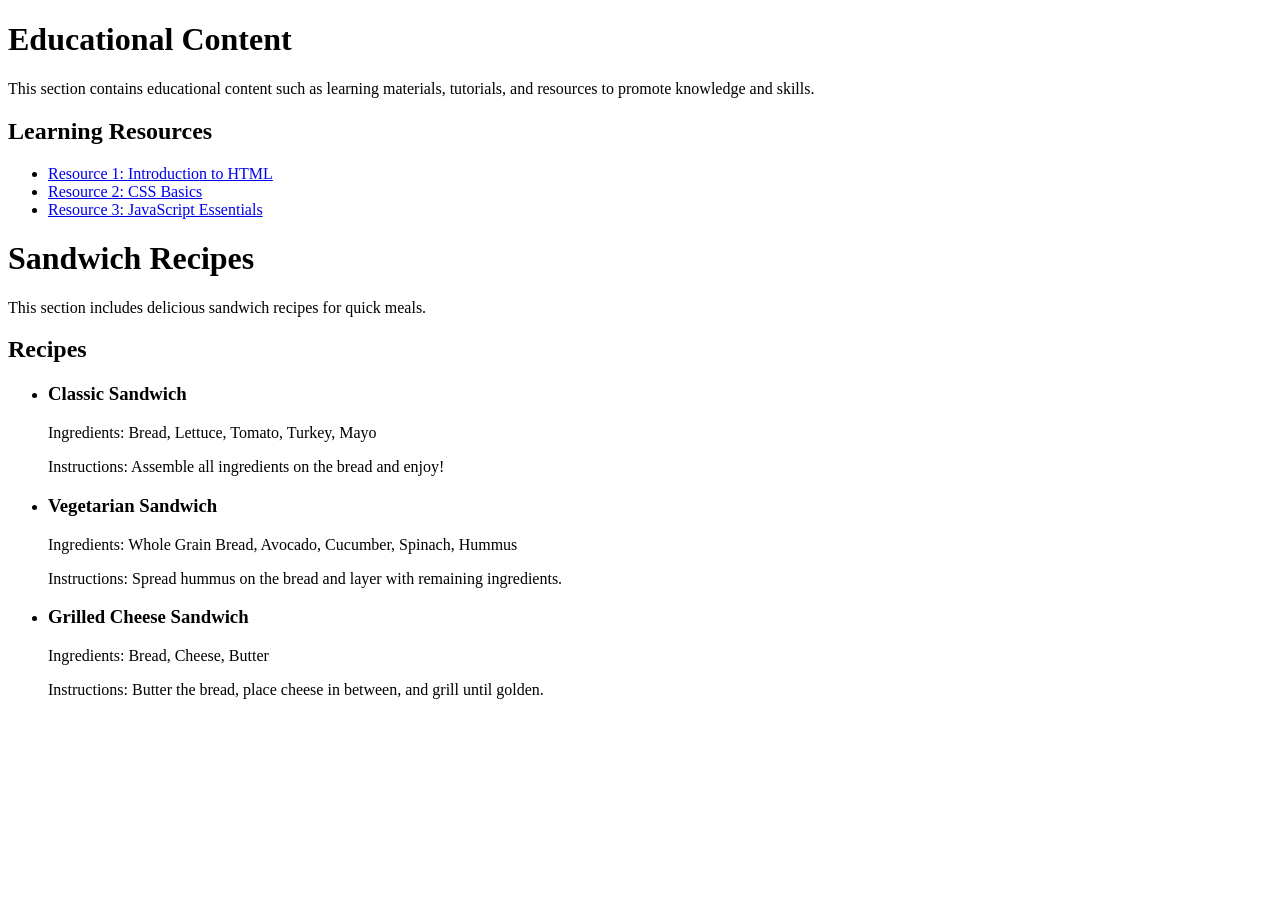
<file: index.html>
<!DOCTYPE html>
<html lang="en">
<head>
    <meta charset="UTF-8">
    <meta name="viewport" content="width=device-width, initial-scale=1.0">
    <title>Educational Content and Recipes</title>
</head>
<body>
    <h1>Educational Content</h1>
    <p>This section contains educational content such as learning materials, tutorials, and resources to promote knowledge and skills.</p>
    <h2>Learning Resources</h2>
    <ul>
        <li><a href="#">Resource 1: Introduction to HTML</a></li>
        <li><a href="#">Resource 2: CSS Basics</a></li>
        <li><a href="#">Resource 3: JavaScript Essentials</a></li>
    </ul>

    <h1>Sandwich Recipes</h1>
    <p>This section includes delicious sandwich recipes for quick meals.</p>
    <h2>Recipes</h2>
    <ul>
        <li>
            <h3>Classic Sandwich</h3>
            <p>Ingredients: Bread, Lettuce, Tomato, Turkey, Mayo</p>
            <p>Instructions: Assemble all ingredients on the bread and enjoy!</p>
        </li>
        <li>
            <h3>Vegetarian Sandwich</h3>
            <p>Ingredients: Whole Grain Bread, Avocado, Cucumber, Spinach, Hummus</p>
            <p>Instructions: Spread hummus on the bread and layer with remaining ingredients.</p>
        </li>
        <li>
            <h3>Grilled Cheese Sandwich</h3>
            <p>Ingredients: Bread, Cheese, Butter</p>
            <p>Instructions: Butter the bread, place cheese in between, and grill until golden.</p>
        </li>
    </ul>
</body>
</html>
</file>
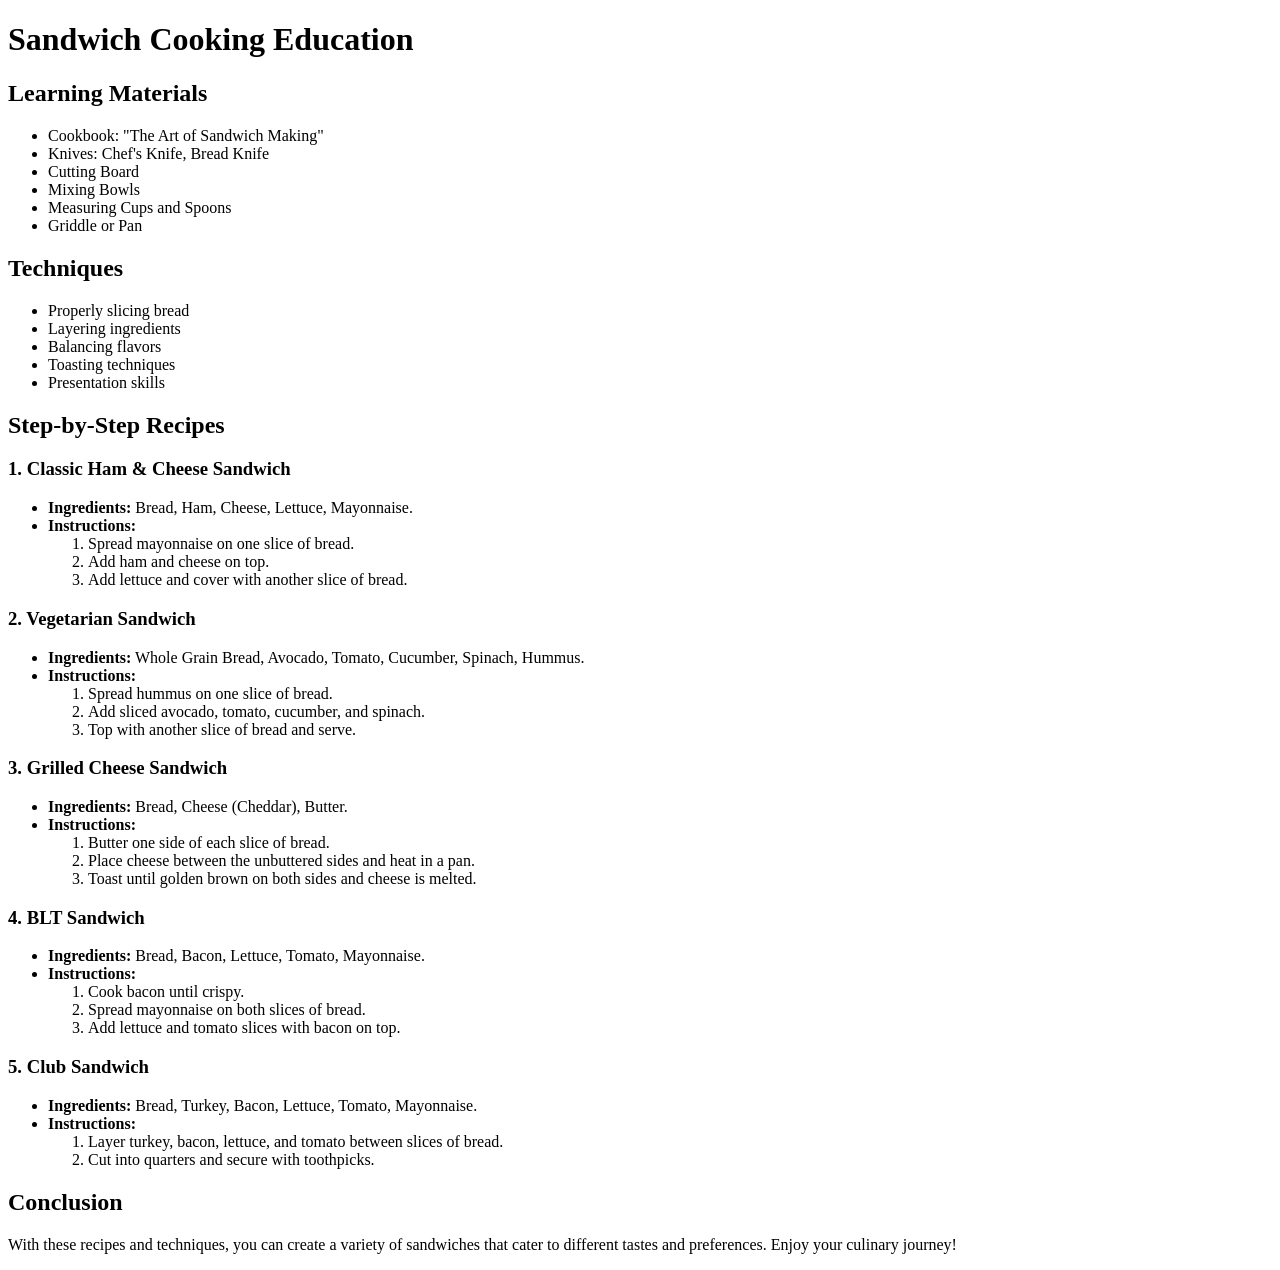
<file: education.html>
<!DOCTYPE html>
<html lang="en">
<head>
    <meta charset="UTF-8">
    <meta name="viewport" content="width=device-width, initial-scale=1.0">
    <title>Sandwich Cooking Education</title>
</head>
<body>
    <h1>Sandwich Cooking Education</h1>

    <h2>Learning Materials</h2>
    <ul>
        <li>Cookbook: "The Art of Sandwich Making"</li>
        <li>Knives: Chef's Knife, Bread Knife</li>
        <li>Cutting Board</li>
        <li>Mixing Bowls</li>
        <li>Measuring Cups and Spoons</li>
        <li>Griddle or Pan</li>
    </ul>

    <h2>Techniques</h2>
    <ul>
        <li>Properly slicing bread</li>
        <li>Layering ingredients</li>
        <li>Balancing flavors</li>
        <li>Toasting techniques</li>
        <li>Presentation skills</li>
    </ul>

    <h2>Step-by-Step Recipes</h2>

    <h3>1. Classic Ham & Cheese Sandwich</h3>
    <ul>
        <li><strong>Ingredients:</strong> Bread, Ham, Cheese, Lettuce, Mayonnaise.</li>
        <li><strong>Instructions:</strong>
            <ol>
                <li>Spread mayonnaise on one slice of bread.</li>
                <li>Add ham and cheese on top.</li>
                <li>Add lettuce and cover with another slice of bread.</li>
            </ol>
        </li>
    </ul>

    <h3>2. Vegetarian Sandwich</h3>
    <ul>
        <li><strong>Ingredients:</strong> Whole Grain Bread, Avocado, Tomato, Cucumber, Spinach, Hummus.</li>
        <li><strong>Instructions:</strong>
            <ol>
                <li>Spread hummus on one slice of bread.</li>
                <li>Add sliced avocado, tomato, cucumber, and spinach.</li>
                <li>Top with another slice of bread and serve.</li>
            </ol>
        </li>
    </ul>

    <h3>3. Grilled Cheese Sandwich</h3>
    <ul>
        <li><strong>Ingredients:</strong> Bread, Cheese (Cheddar), Butter.</li>
        <li><strong>Instructions:</strong>
            <ol>
                <li>Butter one side of each slice of bread.</li>
                <li>Place cheese between the unbuttered sides and heat in a pan.</li>
                <li>Toast until golden brown on both sides and cheese is melted.</li>
            </ol>
        </li>
    </ul>

    <h3>4. BLT Sandwich</h3>
    <ul>
        <li><strong>Ingredients:</strong> Bread, Bacon, Lettuce, Tomato, Mayonnaise.</li>
        <li><strong>Instructions:</strong>
            <ol>
                <li>Cook bacon until crispy.</li>
                <li>Spread mayonnaise on both slices of bread.</li>
                <li>Add lettuce and tomato slices with bacon on top.</li>
            </ol>
        </li>
    </ul>

    <h3>5. Club Sandwich</h3>
    <ul>
        <li><strong>Ingredients:</strong> Bread, Turkey, Bacon, Lettuce, Tomato, Mayonnaise.</li>
        <li><strong>Instructions:</strong>
            <ol>
                <li>Layer turkey, bacon, lettuce, and tomato between slices of bread.</li>
                <li>Cut into quarters and secure with toothpicks.</li>
            </ol>
        </li>
    </ul>

    <h2>Conclusion</h2>
    <p>With these recipes and techniques, you can create a variety of sandwiches that cater to different tastes and preferences. Enjoy your culinary journey!</p>
</body>
</html>
</file>
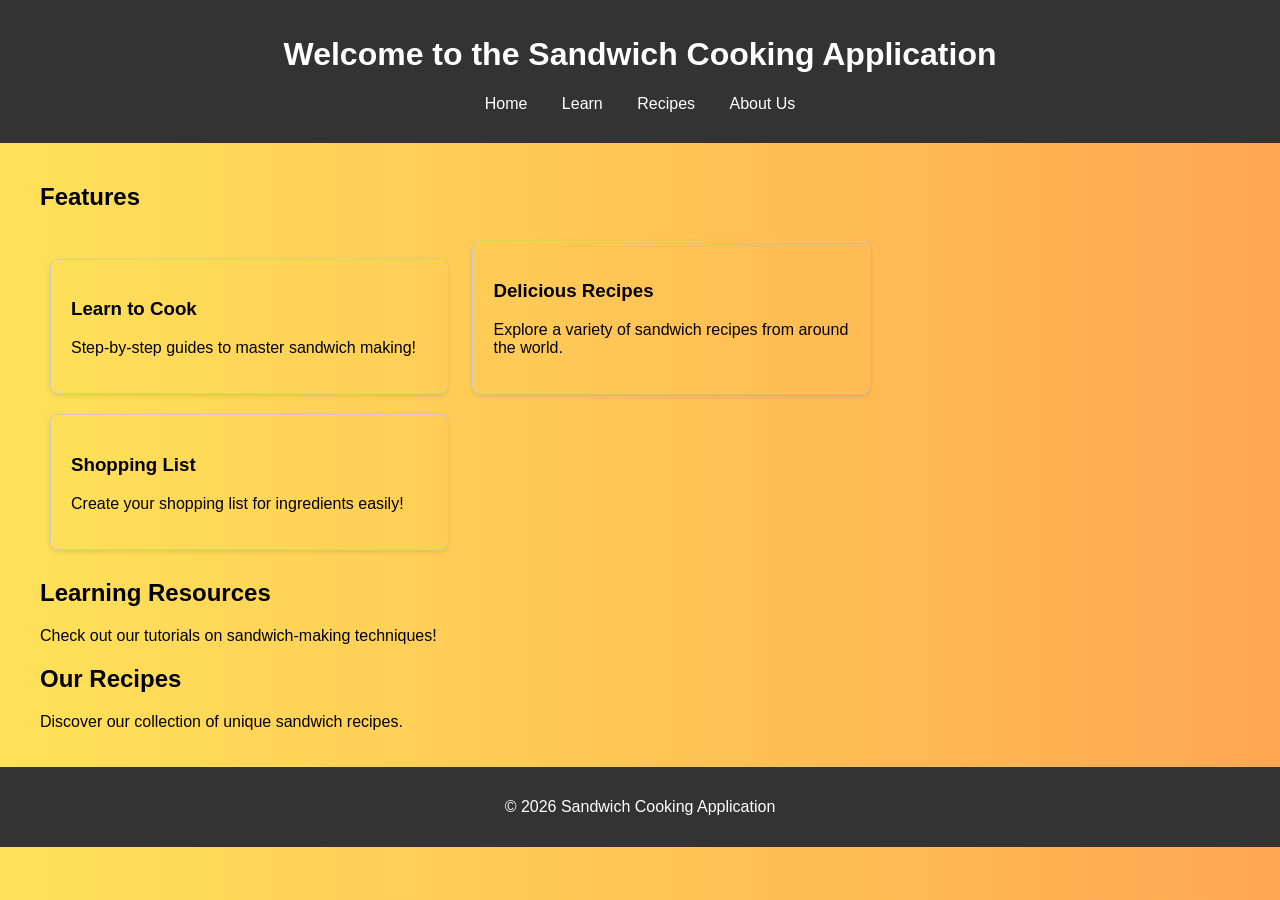
<file: main.html>
<!DOCTYPE html>
<html lang="en">
<head>
    <meta charset="UTF-8">
    <meta name="viewport" content="width=device-width, initial-scale=1.0">
    <title>Sandwich Cooking Application</title>
    <style>
        body {
            font-family: Arial, sans-serif;
            margin: 0;
            padding: 0;
            background: linear-gradient(to right, #ffe259, #ffa751);
        }
        header {
            background: #333;
            color: white;
            padding: 15px 20px;
            text-align: center;
        }
        nav {
            margin: 15px 0;
        }
        nav a {
            color: white;
            text-decoration: none;
            margin: 0 15px;
        }
        .container {
            max-width: 1200px;
            margin: auto;
            padding: 20px;
        }
        .feature-card {
            border: 1px solid #ccc;
            border-radius: 8px;
            padding: 20px;
            margin: 10px;
            display: inline-block;
            width: calc(33% - 40px);
            box-shadow: 0 2px 5px rgba(0,0,0,0.1);
        }
        footer {
            text-align: center;
            padding: 15px 20px;
            background: #333;
            color: white;
        }
    </style>
</head>
<body>
    <header>
        <h1>Welcome to the Sandwich Cooking Application</h1>
        <nav>
            <a href="#">Home</a>
            <a href="#learn">Learn</a>
            <a href="#recipes">Recipes</a>
            <a href="#about">About Us</a>
        </nav>
    </header>
    <div class="container">
        <section>
            <h2>Features</h2>
            <div class="feature-card">
                <h3>Learn to Cook</h3>
                <p>Step-by-step guides to master sandwich making!</p>
            </div>
            <div class="feature-card">
                <h3>Delicious Recipes</h3>
                <p>Explore a variety of sandwich recipes from around the world.</p>
            </div>
            <div class="feature-card">
                <h3>Shopping List</h3>
                <p>Create your shopping list for ingredients easily!</p>
            </div>
        </section>
        <section id="learn">
            <h2>Learning Resources</h2>
            <p>Check out our tutorials on sandwich-making techniques!</p>
        </section>
        <section id="recipes">
            <h2>Our Recipes</h2>
            <p>Discover our collection of unique sandwich recipes.</p>
        </section>
    </div>
    <footer>
        <p>&copy; 2026 Sandwich Cooking Application</p>
    </footer>
</body>
</html>
</file>
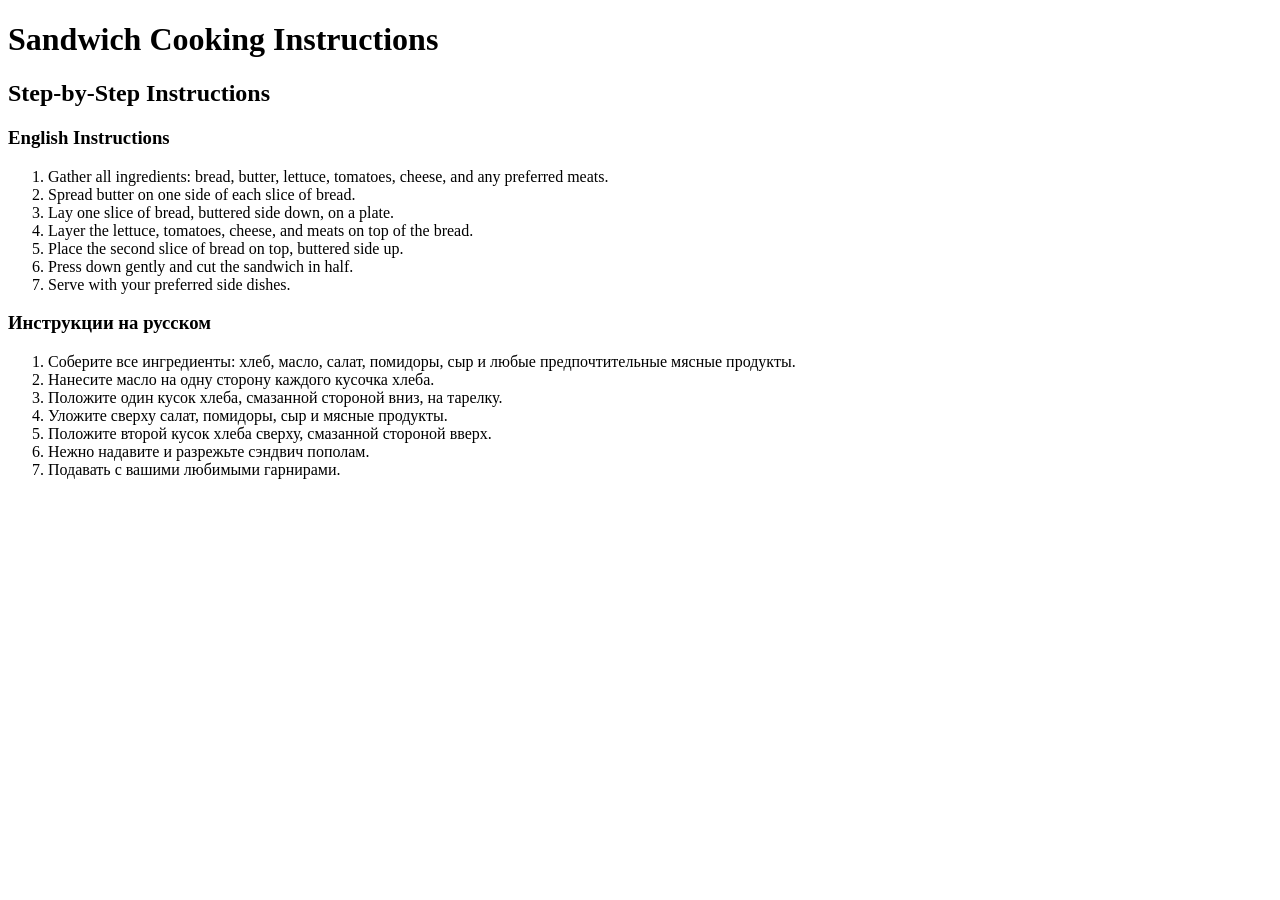
<file: steps.html>
<!DOCTYPE html>
<html lang="en">
<head>
    <meta charset="UTF-8">
    <meta name="viewport" content="width=device-width, initial-scale=1.0">
    <title>How to Make a Sandwich</title>
</head>
<body>
    <h1>Sandwich Cooking Instructions</h1>
    <h2>Step-by-Step Instructions</h2>

    <h3>English Instructions</h3>
    <ol>
        <li>Gather all ingredients: bread, butter, lettuce, tomatoes, cheese, and any preferred meats.</li>
        <li>Spread butter on one side of each slice of bread.</li>
        <li>Lay one slice of bread, buttered side down, on a plate.</li>
        <li>Layer the lettuce, tomatoes, cheese, and meats on top of the bread.</li>
        <li>Place the second slice of bread on top, buttered side up.</li>
        <li>Press down gently and cut the sandwich in half.</li>
        <li>Serve with your preferred side dishes.</li>
    </ol>

    <h3>Инструкции на русском</h3>
    <ol>
        <li>Соберите все ингредиенты: хлеб, масло, салат, помидоры, сыр и любые предпочтительные мясные продукты.</li>
        <li>Нанесите масло на одну сторону каждого кусочка хлеба.</li>
        <li>Положите один кусок хлеба, смазанной стороной вниз, на тарелку.</li>
        <li>Уложите сверху салат, помидоры, сыр и мясные продукты.</li>
        <li>Положите второй кусок хлеба сверху, смазанной стороной вверх.</li>
        <li>Нежно надавите и разрежьте сэндвич пополам.</li>
        <li>Подавать с вашими любимыми гарнирами.</li>
    </ol>
</body>
</html>
</file>
